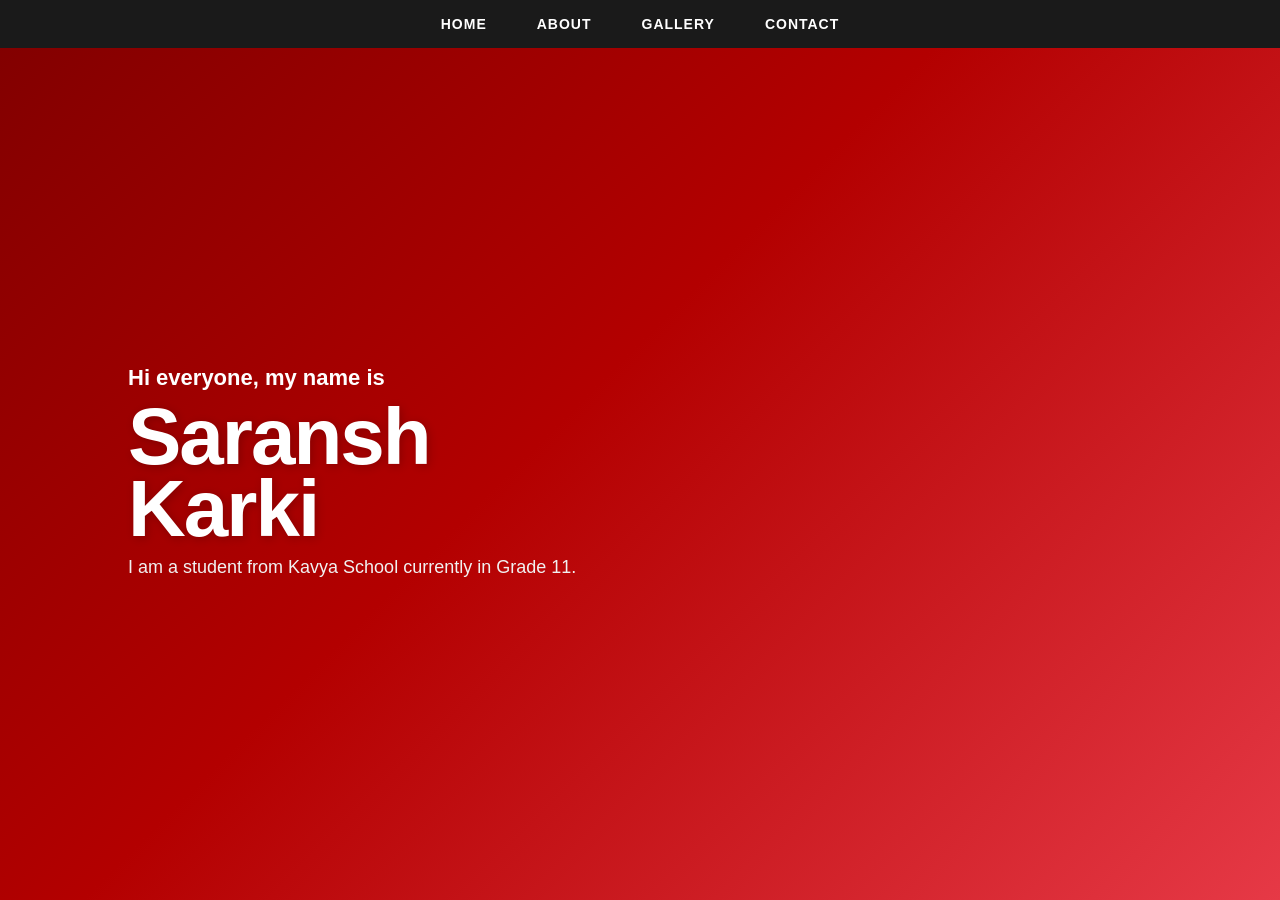
<file: index.html>
<!DOCTYPE html>
<html lang="en">
<head>
    <meta charset="UTF-8">
    <meta name="viewport" content="width=device-width, initial-scale=1.0">
    <title> Saransh Karki| Portfolio</title>
    <link rel="stylesheet" href="css/style.css">
    <link rel="stylesheet" href="https://cdnjs.cloudflare.com/ajax/libs/font-awesome/6.0.0/css/all.min.css">
</head>
<body>

    <nav class="navbar">
        <ul>
<li><a href="index.html">HOME</a></li>
        <li><a href="about.html">ABOUT</a></li>
        <li><a href="gallery.html">GALLERY</a></li>
        <li><a href="contact.html">CONTACT</a></li>
        </ul>
    </nav>

    <section class="hero">
        <div class="hero-container">
            <div class="hero-text">
                <p class="intro">Hi everyone, my name is</p>
                <h1>Saransh<br>Karki</h1>
                <p class="description">
                  I am a student from Kavya School currently in Grade 11. 
                </p>
            </div>

         
</body>
</html>
</file>
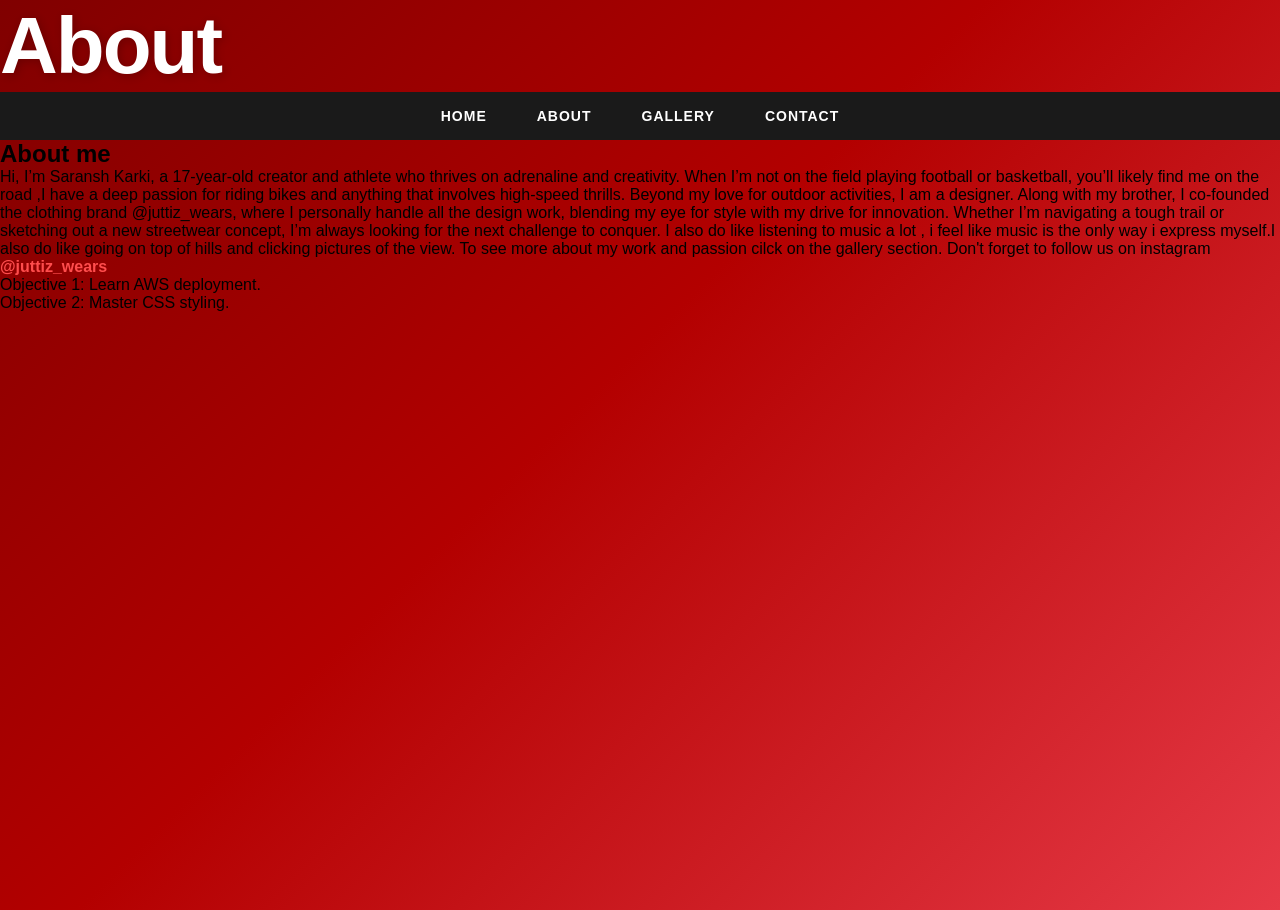
<file: about.html>
<!DOCTYPE html>
<html lang="en">
<head>
    <meta charset="UTF-8">
    <title>About Me</title>
    <link rel="stylesheet" href="css/style.css">
</head>
<body>
    <header><h1>About </h1></header>
    <nav class="navbar">
        <ul>
<li><a href="index.html">HOME</a></li>
        <li><a href="about.html">ABOUT</a></li>
        <li><a href="gallery.html">GALLERY</a></li>
        <li><a href="contact.html">CONTACT</a></li>
        </ul>
    </nav>
    <section>
        <h2>About me</h2>
        <p> Hi, I’m Saransh Karki, a 17-year-old creator and athlete who thrives on adrenaline and creativity. When I’m not on the field playing football or basketball, you’ll likely find me on the road ,I have a deep passion for riding bikes and anything that involves high-speed thrills. Beyond my love for outdoor activities, I am a designer. Along with my brother, I co-founded the clothing brand @juttiz_wears, where I personally handle all the design work, blending my eye for style with my drive for innovation. Whether I’m navigating a tough trail or sketching out a new streetwear concept, I’m always looking for the next challenge to conquer. I also do like listening to music a lot , i feel like music is the only way i express myself.I also do like going on top of hills and clicking pictures of the view. To see more about my work and passion cilck on the gallery section. Don't forget to follow us on instagram <a href="https://www.instagram.com/juttiz_wears" target="_blank" style="color: #ff4d4d; font-weight: bold; text-decoration: none;">@juttiz_wears</a></p>
        <ul>
            <li>Objective 1: Learn AWS deployment.</li>
            <li>Objective 2: Master CSS styling.</li>
        </ul>
    </section>
</body>
</html>
</file>
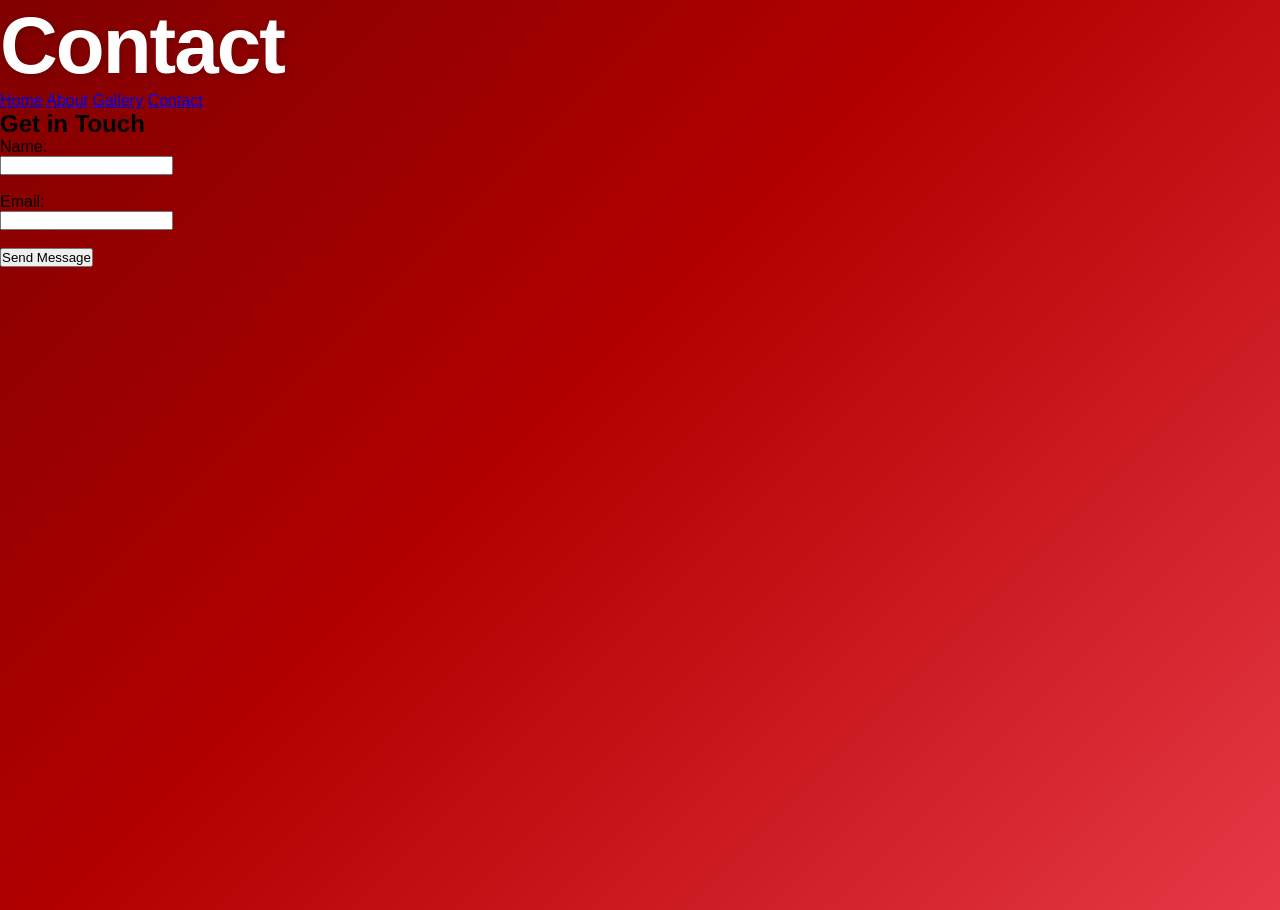
<file: contact.html>
<!DOCTYPE html>
<html lang="en">
<head>
    <meta charset="UTF-8">
    <title>Contact Us</title>
    <link rel="stylesheet" href="css/style.css">
</head>
<body>
    <header><h1>Contact</h1></header>
    <nav>
        <a href="index.html">Home</a>
        <a href="about.html">About</a>
        <a href="gallery.html">Gallery</a>
        <a href="contact.html">Contact</a>
    </nav>
    <section>
        <h2>Get in Touch</h2>
        <form>
            <label>Name:</label><br>
            <input type="text" name="name" required><br><br>
            <label>Email:</label><br>
            <input type="email" name="email" required><br><br>
            <button type="submit">Send Message</button>
        </form>
    </section>
</body>
</html>
</file>
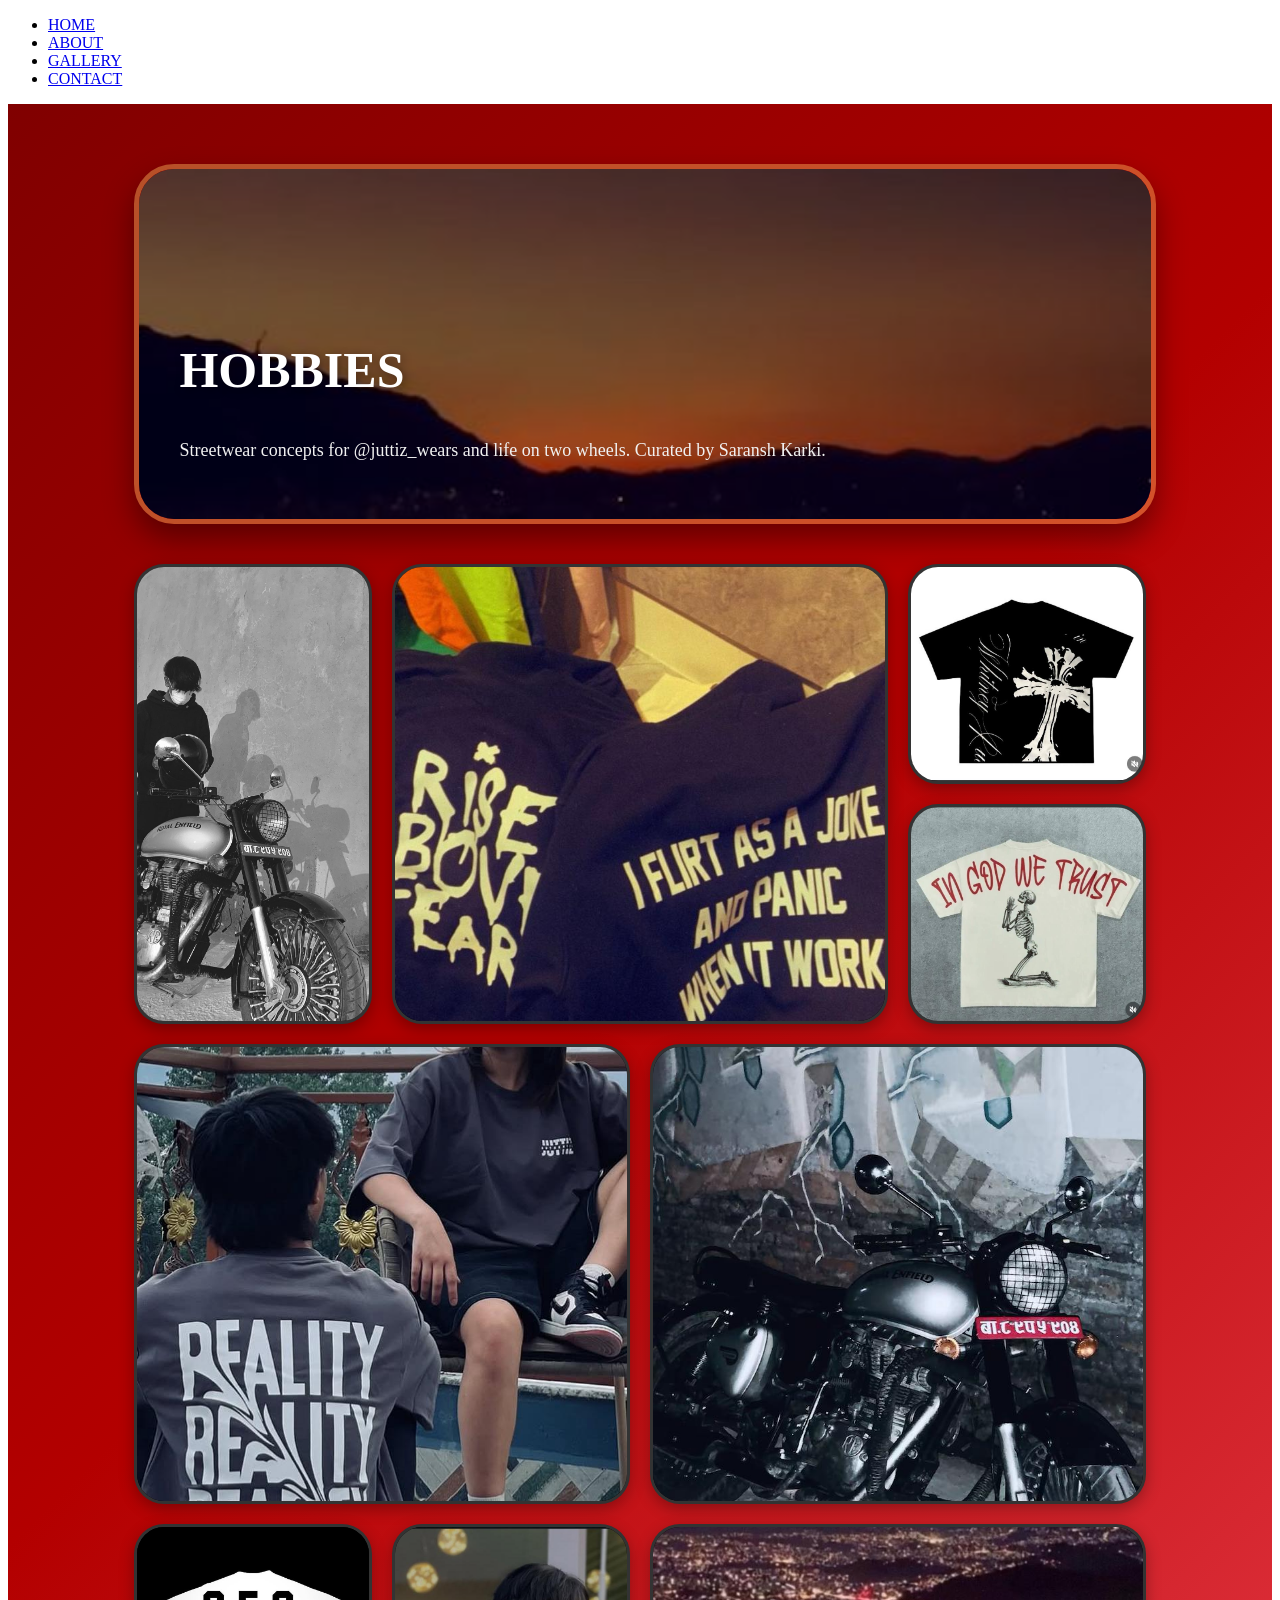
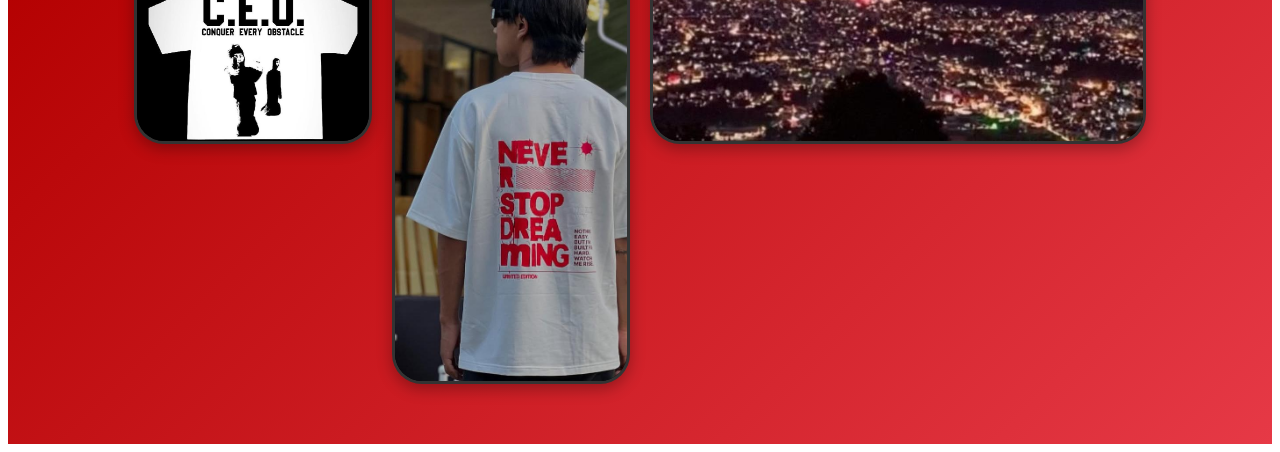
<file: gallery.html>
<!DOCTYPE html>
<html lang="en">
<head>
    <meta charset="UTF-8">
    <meta name="viewport" content="width=device-width, initial-scale=1.0">
    <title>Gallery | Saransh Karki</title>
    <link rel="stylesheet" href="css/style2.css">
    <link rel="stylesheet" href="https://cdnjs.cloudflare.com/ajax/libs/font-awesome/6.0.0/css/all.min.css">
</head>
<body>


    <nav class="navbar">
        <ul>
<li><a href="index.html">HOME</a></li>
        <li><a href="about.html">ABOUT</a></li>
        <li><a href="gallery.html">GALLERY</a></li>
        <li><a href="contact.html">CONTACT</a></li>
        </ul>
    </nav>
    </nav>

    <section class="gallery-section">
        
        <div class="gallery-header-card">
            <img src="images/kathmandu-sunset.jpg" alt="Kathmandu Valley Sunset" class="header-bg">
            <div class="header-content">
                <h1>HOBBIES</h1>
                <p>Streetwear concepts for @juttiz_wears and life on two wheels. Curated by Saransh Karki.</p>
            </div>
        </div>

        <div class="gallery-grid">
            
            <div class="grid-item portrait">
                <img src="images/bike-portrait.jpg" alt="Royal Enfield Portrait">
                <div class="overlay"><span>Classic 350 | The Pursuit</span></div>
            </div>

            <div class="grid-item large">
                <img src="images/hoodie-flirt-joke.jpg" alt="Flirt Joke Hoodie">
                <div class="overlay"><span>@juttiz_wears | Limited Drop</span></div>
            </div>

            <div class="grid-item design">
                <img src="images/design-cross.jpg" alt="Cross Design">
                <div class="overlay"><span>Cross Graphic Concept</span></div>
            </div>

            <div class="grid-item design">
                <img src="images/design-god-trust.jpg" alt="In God We Trust Design">
                <div class="overlay"><span>In God We Trust</span></div>
            </div>

            <div class="grid-item large">
                <img src="images/fit-reality.jpg" alt="Streetwear Fit">
                <div class="overlay"><span>Reality Collection</span></div>
            </div>

            <div class="grid-item large">
                <img src="images/bike-detail.jpg" alt="Royal Enfield Detail">
                <div class="overlay"><span>Nepal Registration BA-C-59-908</span></div>
            </div>

            <div class="grid-item design">
                <img src="images/design-ceo.jpg" alt="CEO Design">
                <div class="overlay"><span>C.E.O. Concept</span></div>
            </div>

            <div class="grid-item portrait">
                <img src="images/fit-dreamer.jpg" alt="Dreamer Tee">
                <div class="overlay"><span>Never Stop Dreaming</span></div>
            </div>

            <div class="grid-item landscape">
                <img src="images/kathmandu-night.jpg" alt="Kathmandu Night View">
                <div class="overlay"><span>Kathmandu Lights</span></div>
            </div>
        </div>
    </section>

</body>
</html>
</file>
<file: css/style.css>
* {
    margin: 0;
    padding: 0;
    box-sizing: border-box;
    font-family: 'Arial', sans-serif;
}

body {
    /* Updated to a mix of Red and Maroon */
    background: linear-gradient(135deg, #800000 0%, #b30000 45%, #e63946 100%);
    height: 100vh;
    overflow: hidden;
}

/* Navbar Styling */
.navbar {
    background-color: #1a1a1a; /* Darker to match the red theme */
    padding: 15px 0;
}

.navbar ul {
    display: flex;
    justify-content: center;
    list-style: none;
}

.navbar ul li {
    margin: 0 25px;
}

.navbar ul li a {
    color: white;
    text-decoration: none;
    font-weight: bold;
    font-size: 14px;
    letter-spacing: 1px;
    transition: color 0.3s;
}

.navbar ul li a:hover {
    color: #e63946;
}

/* Main Content Layout */
.hero {
    display: flex;
    justify-content: center;
    align-items: center;
    height: calc(100vh - 50px);
    padding: 0 10%;
}

.hero-container {
    display: flex;
    width: 100%;
    justify-content: space-between;
    align-items: center;
}

/* Text Styling */
.hero-text {
    max-width: 500px;
    color: #fff; /* Changed to white for better contrast against dark red */
}

.intro {
    font-size: 22px;
    font-weight: bold;
}

h1 {
    font-size: 80px;
    line-height: 0.9;
    margin: 10px 0;
    color: #ffffff;
    letter-spacing: -2px;
    text-shadow: 2px 2px 10px rgba(0,0,0,0.2);
}

.description {
    font-size: 18px;
    font-weight: 500;
    line-height: 1.4;
    color: #f1f1f1;
}

/* Sidebar & Cards */
.hero-sidebar {
    display: flex;
    flex-direction: column;
    gap: 20px;
}

.profile-card {
    width: 180px;
    height: 180px;
    background: #222; 
    border-radius: 40px;
    overflow: hidden;
    display: flex;
    align-items: center;
    justify-content: center;
    border: 4px solid #444;
}

.profile-card img {
    width: 100%;
    height: 100%;
    object-fit: cover;
}

.social-card {
    width: 180px;
    background: rgba(255, 255, 255, 0.15); /* Glassmorphism effect */
    border-radius: 40px;
    padding: 20px;
    text-align: center;
    backdrop-filter: blur(10px);
    border: 1px solid rgba(255, 255, 255, 0.2);
}

.social-card p {
    font-size: 12px;
    font-weight: bold;
    margin-bottom: 12px;
    color: #fff;
    letter-spacing: 1px;
}

.icons {
    display: flex;
    justify-content: center;
    gap: 12px;
}

.icons a {
    width: 35px;
    height: 35px;
    background: white;
    border-radius: 8px;
    display: flex;
    align-items: center;
    justify-content: center;
    text-decoration: none;
    font-size: 18px;
    transition: transform 0.2s;
}

.icons a:hover {
    transform: translateY(-3px);
}

.ig { color: #E1306C; }
.fb { color: #4267B2; }
.tk { color: #000000; }
</file>
<file: css/style2.css>
html, body.gallery-page {
    height: auto;
    overflow-y: auto;
}

.gallery-section {
    padding: 60px 10%;
    /* Matching your Red/Maroon theme */
    background: linear-gradient(135deg, #800000 0%, #b30000 45%, #e63946 100%);
    min-height: 100vh;
    overflow-y: visible;
}

/* 1. Feature Header Card */
.gallery-header-card {
    position: relative;
    width: 100%;
    height: 350px;
    margin-bottom: 40px;
    border-radius: 40px;
    overflow: hidden;
    /* Red-gold highlight for the border */
    border: 5px solid rgba(255, 200, 100, 0.4); 
    box-shadow: 0 15px 30px rgba(0,0,0,0.4);
}

.gallery-header-card img.header-bg {
    width: 100%;
    height: 100%;
    object-fit: cover;
    filter: brightness(0.6); /* Slightly darker for text readability */
}

.header-content {
    position: absolute;
    bottom: 0;
    left: 0;
    width: 100%;
    padding: 40px;
    color: white;
}

.header-content h1 {
    font-size: 50px;
    color: #fff;
    text-shadow: 2px 2px 10px rgba(0,0,0,0.4);
}

.header-content p {
    font-size: 18px;
    color: #f1f1f1;
    font-weight: 500;
}

/* 2. Responsive Grid System (Masonry-Style) */
.gallery-grid {
    display: grid;
    /* Minimum width for items (220px) */
    grid-template-columns: repeat(auto-fit, minmax(220px, 1fr));
    grid-auto-rows: 220px;
    grid-auto-flow: dense;
    gap: 20px;
}

/* 3. Grid Item Styling (The Cards) */
.grid-item {
    position: relative;
    border-radius: 30px;
    overflow: hidden;
    background: #000;
    transition: transform 0.3s ease, box-shadow 0.3s ease;
    /* A thin white border to help items pop against dark red bg */
    border: 3px solid rgba(255, 255, 255, 0.2); 
    box-shadow: 0 5px 15px rgba(0,0,0,0.3);
}

.grid-item img {
    width: 100%;
    height: 100%;
    object-fit: cover;
    display: block;
}

/* 4. Item Sizes (Arrange it well) */
.grid-item.portrait { grid-row: span 2; }
.grid-item.landscape { grid-column: span 2; }
.grid-item.large { grid-row: span 2; grid-column: span 2; } /* Feature for best shots */
.grid-item.design { grid-row: span 1; grid-column: span 1; } /* Design close-ups */

/* 5. Hover Effects & Overlay */
.grid-item:hover {
    transform: scale(1.03);
    box-shadow: 0 10px 25px rgba(0,0,0,0.5);
    border-color: #fff; /* Border turns white on hover */
}

.overlay {
    position: absolute;
    bottom: 0;
    left: 0;
    width: 100%;
    height: 100%;
    /* Gradient from clear to dark */
    background: linear-gradient(to top, rgba(0,0,0,0.8), transparent 70%);
    display: flex;
    align-items: flex-end;
    padding: 25px;
    opacity: 0; /* Hidden by default */
    transition: opacity 0.3s ease;
}

.grid-item:hover .overlay {
    opacity: 1; /* Revealed on hover */
}

.overlay span {
    color: white;
    font-weight: bold;
    font-size: 16px;
    letter-spacing: 1px;
}

/* 6. Responsive Fixes for Mobile */
@media (max-width: 768px) {
    .gallery-grid {
        grid-template-columns: 1fr; /* Single column on phones */
    }
    
    /* Make large/landscape items span normally on small screens */
    .grid-item.large, .grid-item.landscape { grid-column: span 1; }
    
    .gallery-header-card h1 { font-size: 32px; }
}
</file>
